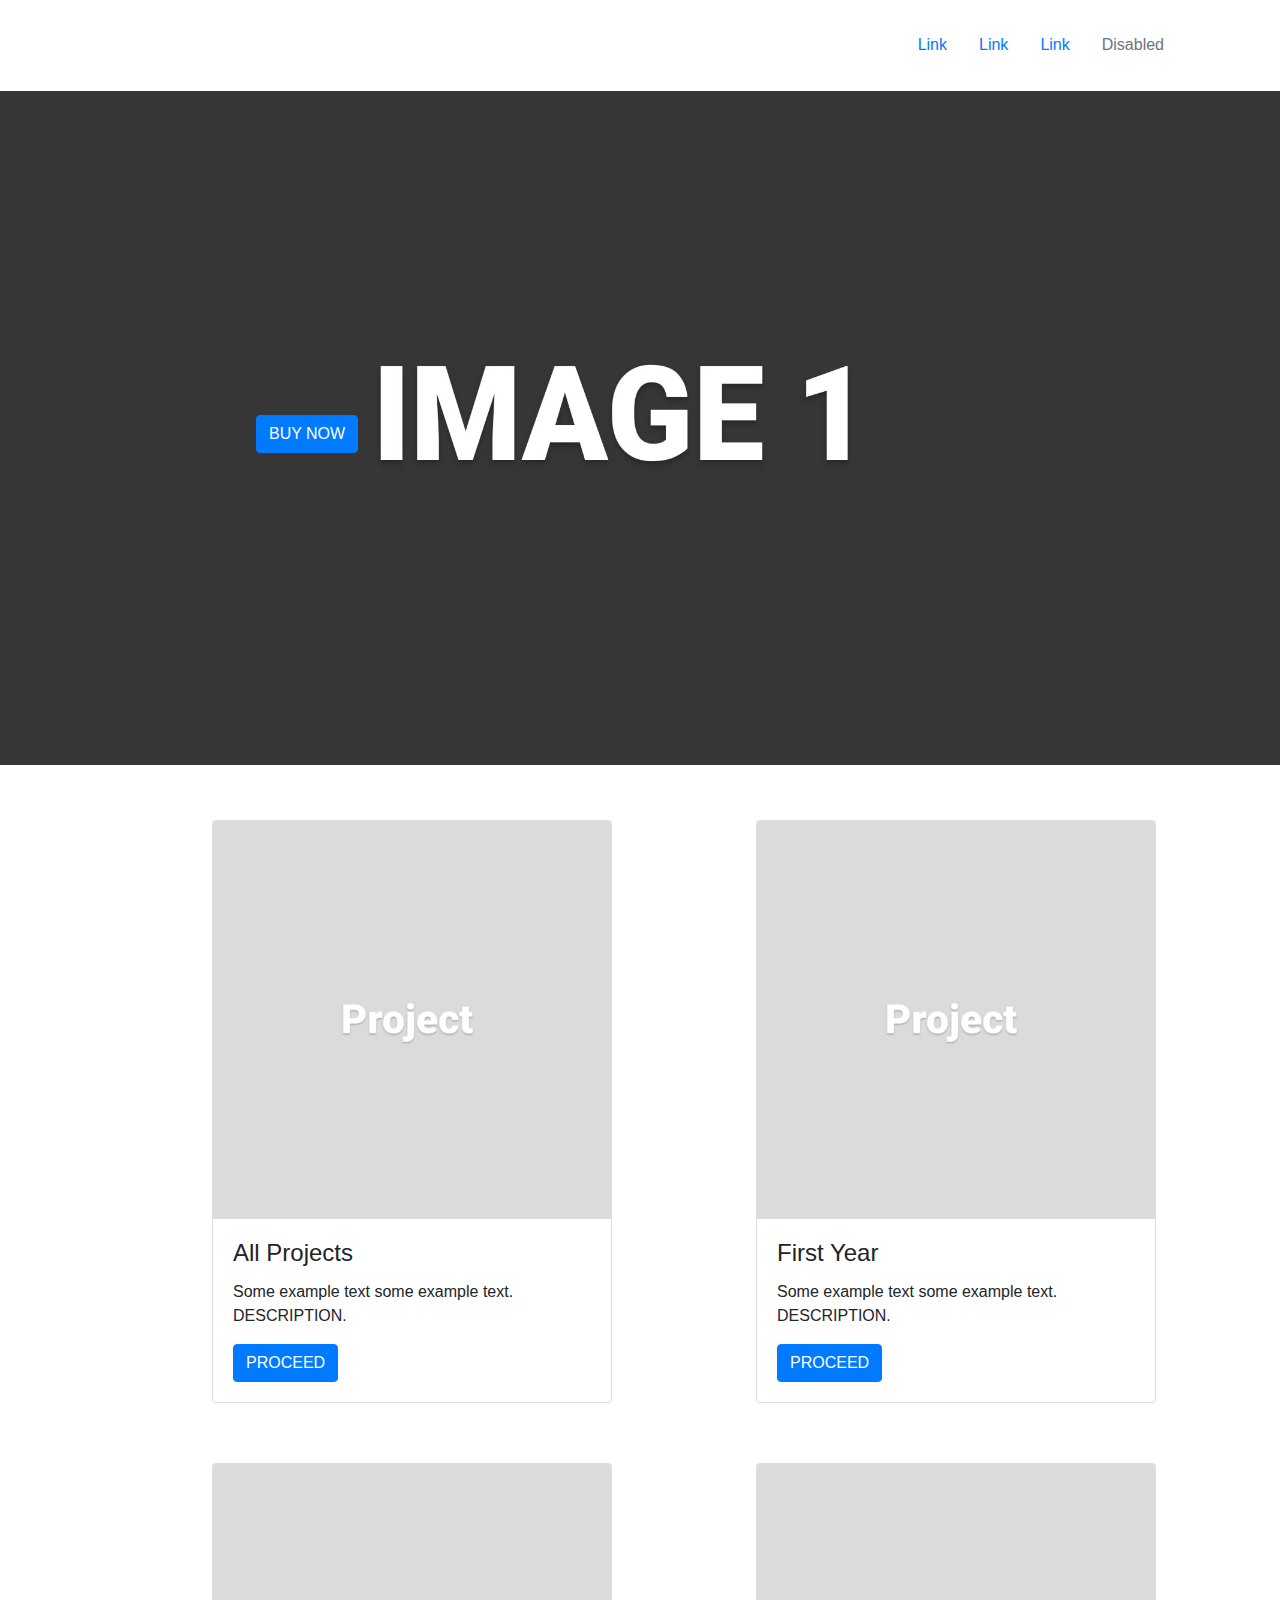
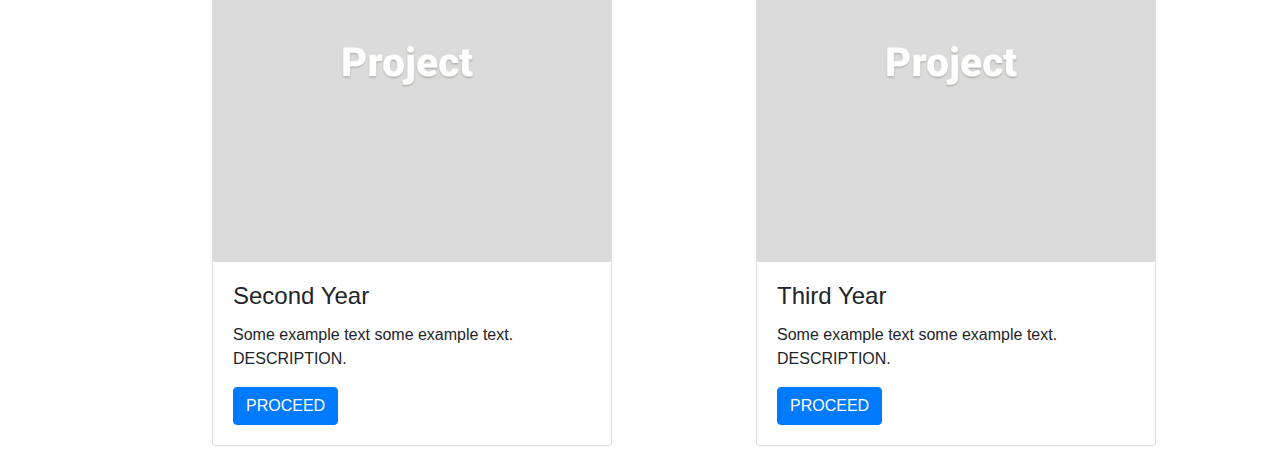
<file: index.html>
<!DOCTYPE html>
<html lang="en">
<head>
  <title>Shopping site</title>
  <meta charset="utf-8">
  <meta name="viewport" content="width=device-width, initial-scale=1">
  
   <link rel="stylesheet" href="https://maxcdn.bootstrapcdn.com/bootstrap/4.4.1/css/bootstrap.min.css">
  <script src="https://ajax.googleapis.com/ajax/libs/jquery/3.4.1/jquery.min.js"></script>
  <script src="https://cdnjs.cloudflare.com/ajax/libs/popper.js/1.16.0/umd/popper.min.js"></script>
  <script src="https://maxcdn.bootstrapcdn.com/bootstrap/4.4.1/js/bootstrap.min.js"></script>
  <script src="jquerymin.js"></script>

  <link rel="stylesheet" type="text/css" href="mainstyle.css">

<style>

</style>

<script>
	$(document).ready(function(){
		function testJS(b) {
    //var b = 101,
       url = 'orders.html?year=' + encodeURIComponent(b);

    document.location.href = url;
    //alert("hello");
	}
		$("#allp").click(function(){testJS(000)});
		$("#firstp").click(function(){testJS(001)});
		$("#secondp").click(function(){testJS(002)});
		$("#thirdp").click(function(){testJS(003)});

	})
</script>

</head>
<body>
  <!--img src="projectlogo.jpg" height="100px" width="500px" style="position:absolute"-->
 
  <div id="navvbar">
  <ul class="nav justify-content-end">
    <li class="nav-item"><a class="nav-link" href="#">Link</a></li>
    <li class="nav-item"><a class="nav-link" href="#">Link</a></li>
    <li class="nav-item"><a class="nav-link" href="#">Link</a></li> 
    <li class="nav-item"><a class="nav-link disabled" href="#">Disabled</a></li>
  </ul>
</div>

<div class="onimage">
 <img src="img1.jpg" alt ="abcd" style="height:700px;width:100%;padding-top:2%;">
 <div class="buynow"><button type="button" class="btn btn-primary" onclick="window.location.href='#gautam'">BUY NOW</button></div>

</div>


<div id="gautam">
<div class="row1" style="padding-left:15%">
  <div class="column">

<div class="container" style="padding-top:50px">
  <div class="card" style="width:400px">
    <img class="card-img-top" src="project1.jpg" alt="Card image" style="width:100%">
    <div class="card-body">
      <h4 class="card-title">All Projects</h4>
      <p class="card-text">Some example text some example text.<br>DESCRIPTION.</p>
     <button class="btn btn-primary" id="allp">PROCEED</button>

    </div>
  </div>
</div>

</div>



<div class="column">

  <div class="container" style="padding-top:50px">
  <div class="card" style="width:400px">
    <img class="card-img-top" src="project1.jpg" alt="Card image" >
    <div class="card-body">
      <h4 class="card-title">First Year</h4>
      <p class="card-text">Some example text some example text.<br>DESCRIPTION.</p>
      <button class="btn btn-primary" id="firstp">PROCEED</button>

    </div>
  </div>

</div>


</div>

<div class="column">

  <div class="container" style="padding-top:50px">
  <div class="card" style="width:400px">
    <img class="card-img-top" src="project1.jpg" alt="Card image" >
    <div class="card-body">
      <h4 class="card-title">Second Year</h4>
      <p class="card-text">Some example text some example text.<br>DESCRIPTION.</p>
      <button class="btn btn-primary" id="secondp">PROCEED</button>
    </div>
  </div>
</div>


</div>


<div class="column">

  <div class="container" style="padding-top:50px">
  <div class="card" style="width:400px">
    <img class="card-img-top" src="project1.jpg" alt="Card image" >
    <div class="card-body">
      <h4 class="card-title">Third Year</h4>
      <p class="card-text">Some example text some example text.<br>DESCRIPTION.</p>
      <button class="btn btn-primary" id="thirdp">PROCEED</button>
    </div>
  </div>

</div>

</div>
</div>


</div>
<!--
<div class="row1">
  <div class="column">
    <img src="project1.jpg" height=100px width=100px>
  </div>
  <div class="column">
    <img src="project1.jpg" height=100px width=100px>
  </div>

<div class="column">
    <img src="project1.jpg" height=100px width=100px>
  </div> 
</div>
-->

</body>
</html>
</file>
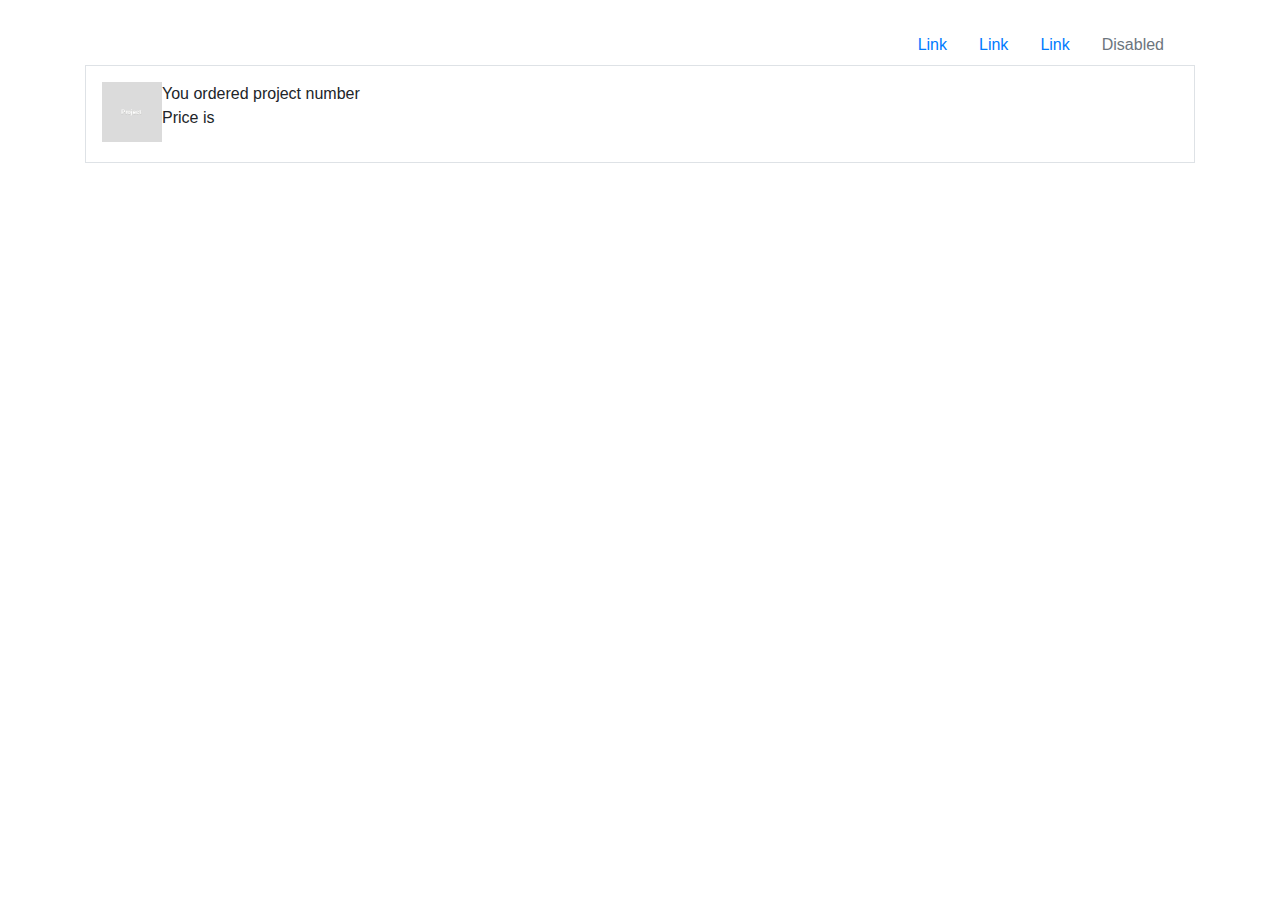
<file: conformation.html>
<!doctype HTML>
<html>
<head>


	<meta charset="utf-8">
  <meta name="viewport" content="width=device-width, initial-scale=1">
  
   <link rel="stylesheet" href="https://maxcdn.bootstrapcdn.com/bootstrap/4.4.1/css/bootstrap.min.css">
  <script src="https://ajax.googleapis.com/ajax/libs/jquery/3.4.1/jquery.min.js"></script>
  <script src="https://cdnjs.cloudflare.com/ajax/libs/popper.js/1.16.0/umd/popper.min.js"></script>
  <script src="https://maxcdn.bootstrapcdn.com/bootstrap/4.4.1/js/bootstrap.min.js"></script>
  <script src="jquerymin.js"></script>
  <script src="prices.js"></script>

  <link rel="stylesheet" type="text/css" href="mainstyle.css">
<script>

	var pno;
		//document.getElementById("hello").innerHTML="Gautam";
			window.onload = function () {
    var url = document.location.href,
        params = url.split('?')[1].split('&'),
        data = {}, tmp;
    for (var i = 0, l = params.length; i < l; i++) {
         tmp = params[i].split('=');
         data[tmp[0]] = tmp[1];
    }
    pno=data.projectno;
   // alert(data.projectno);
	}
   
    $(document).ready(function(){
    	var price;
    	$("#pro").text(pno);
    	if(pno==1)
    		price=pp1();
    	else if(pno==2)
    		price=pp2();
    	else if(pno==3)
    		price=pp3();
    	else if(pno==4)
    		price=pp4();
    	else if(pno==5)
    		price=pp5();
    	else if(pno==6)
    		price=pp6();
    	$("#pp").text(price);
    })
</script>

</head>
<body>
	<div id="navvbar">
  <ul class="nav justify-content-end">
    <li class="nav-item"><a class="nav-link" href="#">Link</a></li>
    <li class="nav-item"><a class="nav-link" href="#">Link</a></li>
    <li class="nav-item"><a class="nav-link" href="#">Link</a></li> 
    <li class="nav-item"><a class="nav-link disabled" href="#">Disabled</a></li>
  </ul>
</div>


<div class="container">
  <div class="media border p-3">
    <img src="project1.jpg" style="width:60px;">
    <div class="media-body" >
      <p>You ordered project number <span id="pro"></span><br>
      	Price is <span id="pp"></span>

      </p>      
    </div>
  </div>
</div>
</body>
</html>
</file>
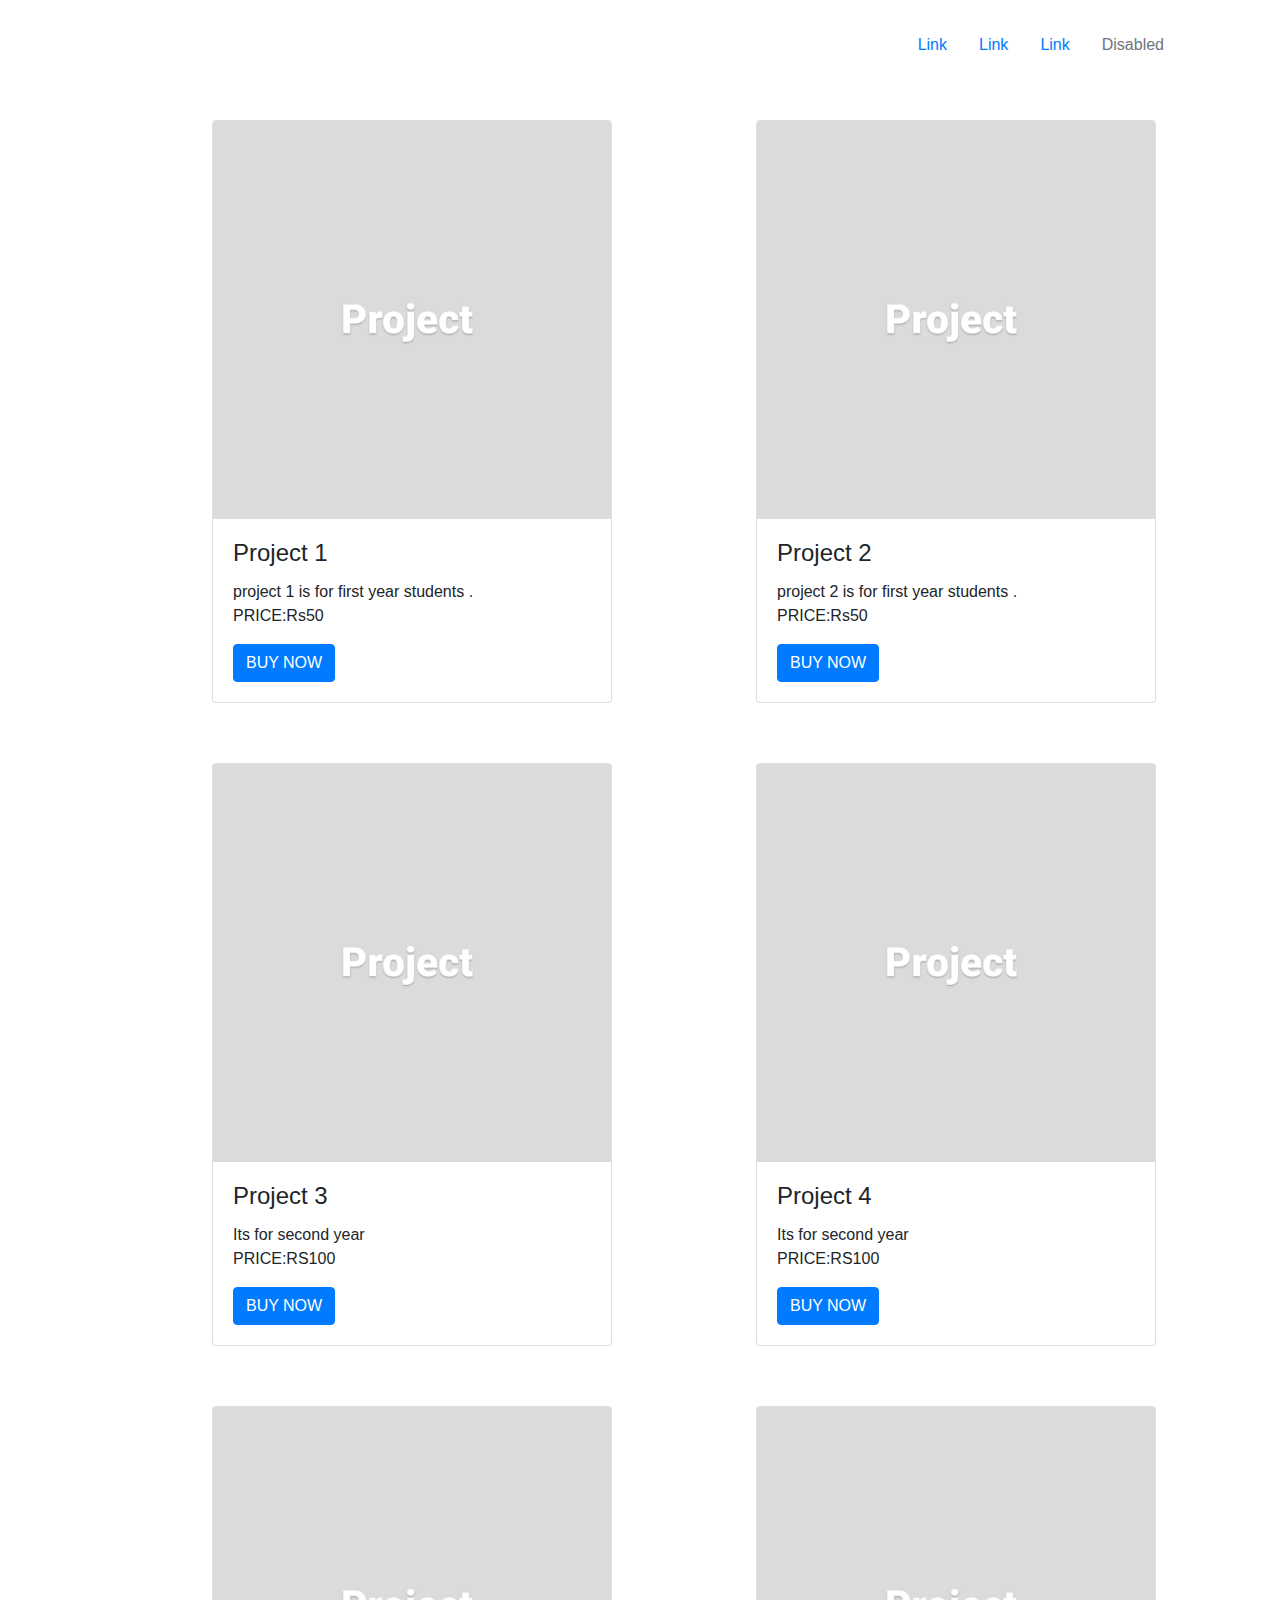
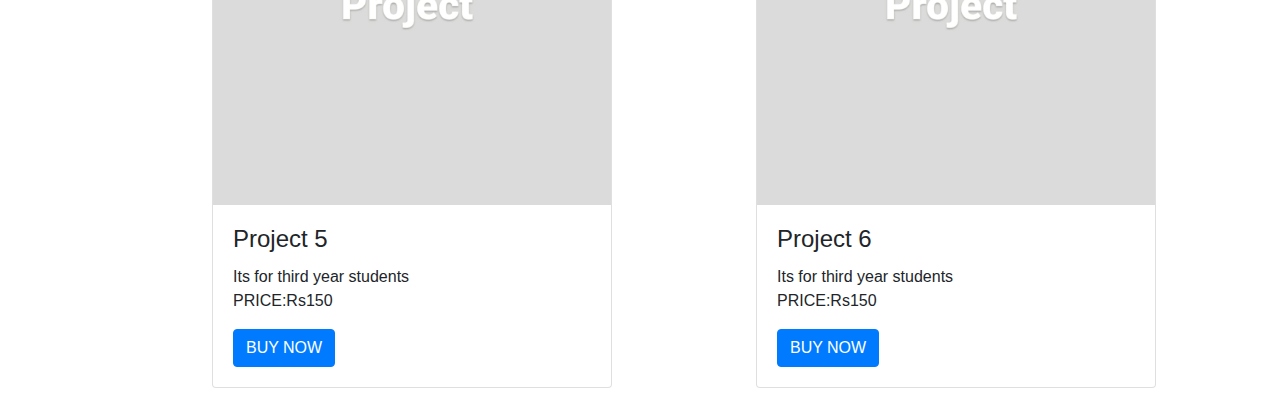
<file: orders.html>
<!doctype HTML>
<html>
<head>
	 <meta charset="utf-8">
  <meta name="viewport" content="width=device-width, initial-scale=1">
  
   <link rel="stylesheet" href="https://maxcdn.bootstrapcdn.com/bootstrap/4.4.1/css/bootstrap.min.css">
  <script src="https://ajax.googleapis.com/ajax/libs/jquery/3.4.1/jquery.min.js"></script>
  <script src="https://cdnjs.cloudflare.com/ajax/libs/popper.js/1.16.0/umd/popper.min.js"></script>
  <script src="https://maxcdn.bootstrapcdn.com/bootstrap/4.4.1/js/bootstrap.min.js"></script>
  <script src="jquerymin.js"></script>
  <script src="prices.js"></script>

  <link rel="stylesheet" type="text/css" href="mainstyle.css">
	<script>
		var subject;
		//document.getElementById("hello").innerHTML="Gautam";
			window.onload = function () {
    var url = document.location.href,
        params = url.split('?')[1].split('&'),
        data = {}, tmp;
    for (var i = 0, l = params.length; i < l; i++) {
         tmp = params[i].split('=');
         data[tmp[0]] = tmp[1];
    }
    subject=data.year;
   // alert(data.year);
}

	$(document).ready(function(){
		if(subject==1)
		{
			//alert("working");
			$(".one").show();
		}
		else if(subject==2)
		{
			$(".two").show();
		}
		else if(subject==3)
		{
			$(".three").show();
		}
    else
    {
      $(".column").show();
    }

    function testJS(b) {
    //var b = 101,
       url = 'conformation.html?projectno=' + encodeURIComponent(b);

    document.location.href = url;
    //alert("hello");
  }
    $("#p1").click(function(){testJS(1)});
    $("#p2").click(function(){testJS(2)});
    $("#p3").click(function(){testJS(3)});
    $("#p4").click(function(){testJS(4)});
    $("#p5").click(function(){testJS(5)});
    $("#p6").click(function(){testJS(6)});

    $("#cost1").text(pp1());
    $("#cost2").text(pp2());
    $("#cost3").text(pp3());
    $("#cost4").text(pp4());
    $("#cost5").text(pp5());
    $("#cost6").text(pp6());

	})
	</script>
</head>
<body>
	<div id="navvbar">
  <ul class="nav justify-content-end">
    <li class="nav-item"><a class="nav-link" href="#">Link</a></li>
    <li class="nav-item"><a class="nav-link" href="#">Link</a></li>
    <li class="nav-item"><a class="nav-link" href="#">Link</a></li> 
    <li class="nav-item"><a class="nav-link disabled" href="#">Disabled</a></li>
  </ul>
</div>

<div class="row1" style="padding-left:15%">

<div class="column one hide" >

<div class="container" style="padding-top:50px">
  <div class="card" style="width:400px">
    <img class="card-img-top" src="project1.jpg" alt="Card image" >
    <div class="card-body">
      <h4 class="card-title">Project 1</h4>
      <p class="card-text">project 1 is for first year students .<br>PRICE:Rs<span id="cost1"></span></p>
      <button class="btn btn-primary" id="p1">BUY NOW</button>
    </div>
  </div>
</div>

</div>

<div class="column one hide" >

<div class="container" style="padding-top:50px">
  <div class="card" style="width:400px">
    <img class="card-img-top" src="project1.jpg" alt="Card image" >
    <div class="card-body">
      <h4 class="card-title">Project 2</h4>
      <p class="card-text">project 2 is for first year students .<br>PRICE:Rs<span id="cost2"></span></p>
      <button class="btn btn-primary" id="p2">BUY NOW</button>
    </div>
  </div>
</div>

</div>

<div class="column two hide" >

<div class="container" style="padding-top:50px">
  <div class="card" style="width:400px">
    <img class="card-img-top" src="project1.jpg" alt="Card image" >
    <div class="card-body">
      <h4 class="card-title">Project 3</h4>
      <p class="card-text">Its for second year<br>PRICE:RS<span id="cost3"></span></p>
      <button class="btn btn-primary" id="p3">BUY NOW</button>
    </div>
  </div>
</div>

</div>

<div class="column two hide" >

<div class="container" style="padding-top:50px">
  <div class="card" style="width:400px">
    <img class="card-img-top" src="project1.jpg" alt="Card image" >
    <div class="card-body">
      <h4 class="card-title">Project 4</h4>
      <p class="card-text">Its for second year<br>PRICE:RS<span id="cost4"></span></p>
      <button class="btn btn-primary" id="p4">BUY NOW</button>
    </div>
  </div>
</div>

</div>

<div class="column three hide" >

<div class="container " style="padding-top:50px">
  <div class="card" style="width:400px">
    <img class="card-img-top" src="project1.jpg" alt="Card image" >
    <div class="card-body">
      <h4 class="card-title">Project 5</h4>
      <p class="card-text">Its for third year students<br>PRICE:Rs<span id="cost5"></span></p>
      <button class="btn btn-primary" id="p5">BUY NOW</button>
    </div>
  </div>
</div>

</div>

<div class="column three hide" >

<div class="container " style="padding-top:50px">
  <div class="card" style="width:400px">
    <img class="card-img-top" src="project1.jpg" alt="Card image" >
    <div class="card-body">
      <h4 class="card-title">Project 6</h4>
      <p class="card-text">Its for third year students<br>PRICE:Rs<span id="cost6"></span></p>
      <button class="btn btn-primary" id="p6">BUY NOW</button>
    </div>
  </div>
</div>

</div>



</div>

</body>
</html
</file>
<file: mainstyle.css>
.carh:hover{
opacity:0.5;
}


.carousel-inner img {
      width: 100%;
      height: 100%;
  }

#carousel_head{
padding-top: 20px;
}

#navvbar{
	padding-top: 25px;
	padding-right:100px;
}


.column {
  float: left;
  width: 50%;
  padding: 5px;
}

/* Clearfix (clear floats) */
.row1::after {
  content: "";
  clear: both;
  display: table;
}

.buynow{
	position: absolute;
  top: 50%;
  left: 20%;
}
.onimage{
	 position: relative;
  text-align: center;
  color: white;
	}

.hide
{
  display: none;
}

.confirm{
  border:1px solid ;
}
</file>
